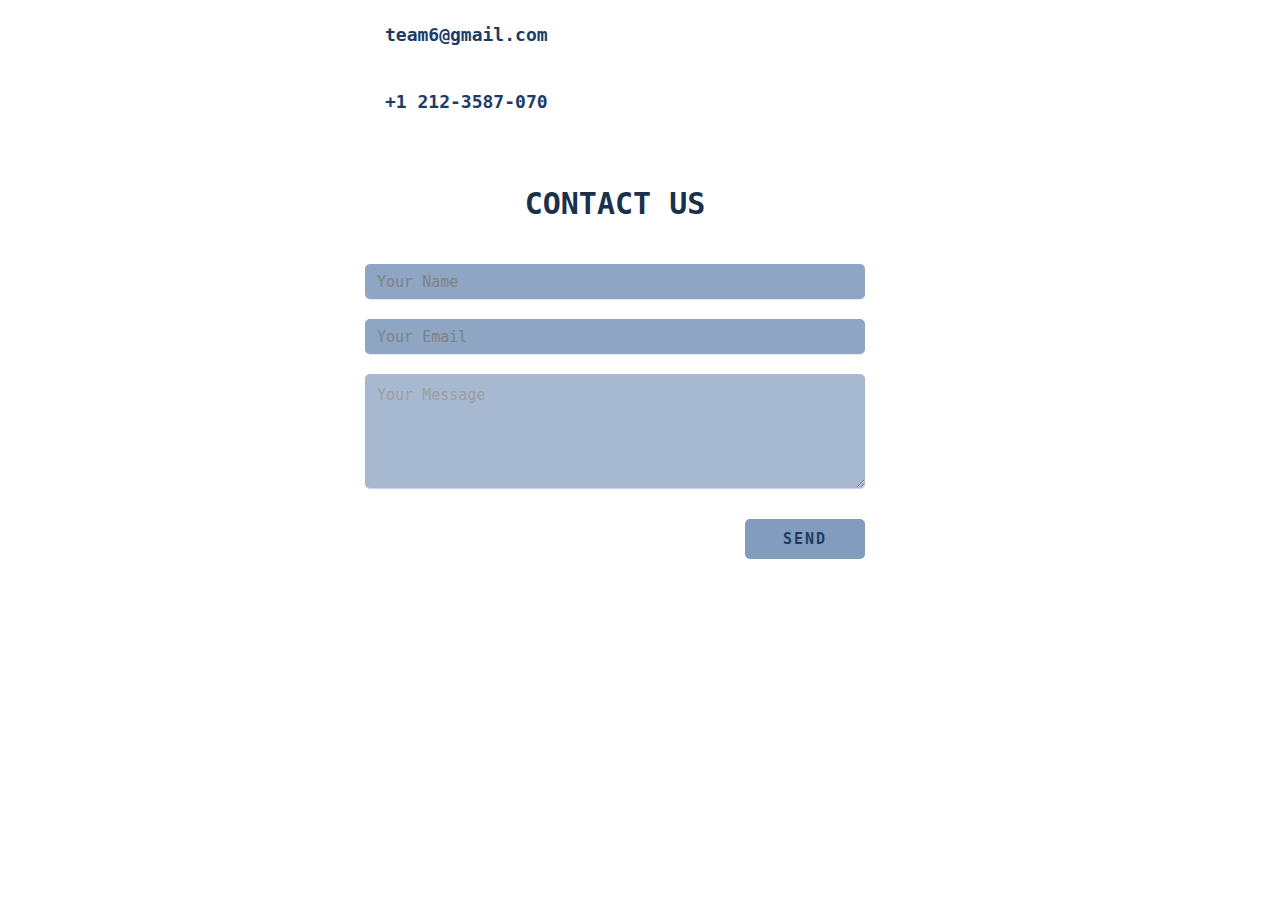
<file: contact.html>
<!DOCTYPE html>
<html lang="en">
<head>
    <meta charset="UTF-8">
    <meta http-equiv="X-UA-Compatible" content="IE=edge">
    <meta name="viewport" content="width=device-width, initial-scale=1.0">
    <link rel="stylesheet" href="contact.css">
    <link rel="stylesheet" href="https://cdnjs.cloudflare.com/ajax/libs/font-awesome/6.0.0-beta3/css/all.min.css" integrity="sha512-Fo3rlrZj/k7ujTnHg4CGR2D7kSs0v4LLanw2qksYuRlEzO+tcaEPQogQ0KaoGN26/zrn20ImR1DfuLWnOo7aBA==" crossorigin="anonymous" referrerpolicy="no-referrer" />
    <title>Document</title>
</head>
<body>

    <div class="contact-section">
        <div class="contact-info">
            <div><i class="fas fa-envelope"></i>team6@gmail.com</div>
            <div><i class="fas fa-phone"></i>+1 212-3587-070</div>
        </div>
        <div class="contact-form">
            <h2>Contact us</h2>
            <form class="contact" action="" method="post">
                <input type="text" name="name" class="text-box" placeholder="Your Name" required> 
                <input type="email" name="email" class="text-box" placeholder="Your Email" required> 
                <textarea type="message" rows="5" placeholder="Your Message" required></textarea>
                <input type="submit" name="submit" class="send-btn" value="send">
            </form>
            </form>
        </div>
        
    </div>
</body>
</html>
</file>
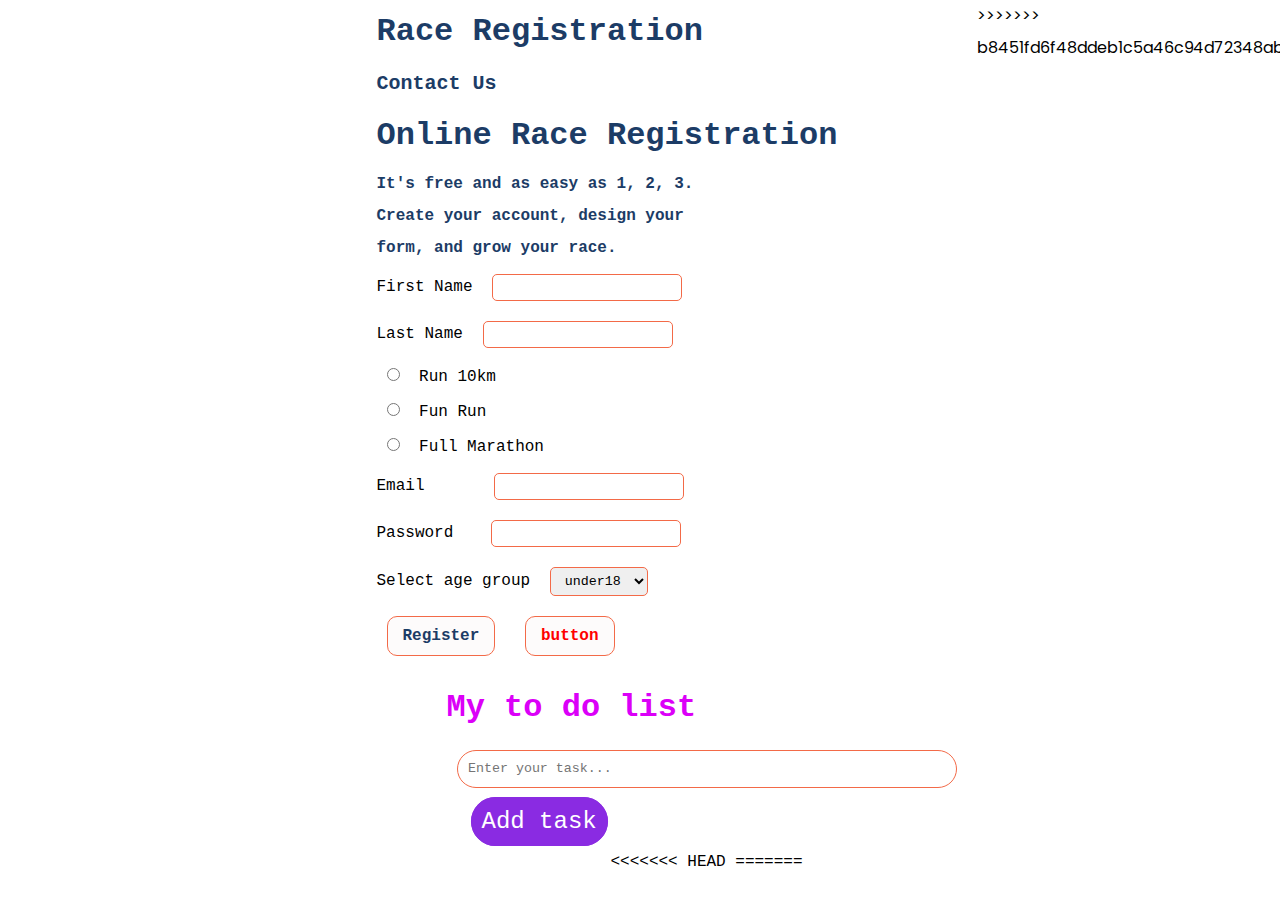
<file: race.html>
<!DOCTYPE html>
<html lang="en">
	<head>
		<meta charset="UTF-8" />
		<meta http-equiv="X-UA-Compatible" content="IE=edge" />
		<meta name="viewport" content="width=device-width, initial-scale=1.0" />
		<link rel="stylesheet" href="style.css" />
		<link rel="stylesheet" href="contact.css">
		<title>Document</title>
	</head>
	<body>
        <!-- <div class="main">
        <div class="navbar">
                <nav>
         <ul>
             <li>
                 <a href="#">Services</a>
              </li>
             <li>
              <a href="#">Portfolio</a>
              </li>
             <li>
                 <a href="#">About</a> 
              </li>
              <li>
                 <a href="#">Team</a> 
              </li>
             <li><a href="#">Contact</a></li></ul>
         </ul>
     </nav>
     </div> -->

    
 
		<div main-wrapper>
			<h2>Race Registration</h2>
			<a href="contact.html">Contact Us</a>
			<h2>Online Race Registration</h2>
            <p class="race"><b>It's free and as easy as 1, 2, 3.<br>
                Create your account, design your<br>
                form, and grow your race.</b></p>
			<form action="race">
				<label for="name">First Name</label>
				<input type="text" id="name" />
				<div>
					<label for="lastname">Last Name</label>
					<input type="text" id="lastname" />
				</div>
                

				<input type="radio" id="form" />
				<label for="form">Run 10km</label><br />

				<input type="radio" id="form" />
				<label for="form">Fun Run</label><br />

				<input type="radio" id="form" />
				<label for="form">Full Marathon </label>
				<div>
					<label for="email">Email</label>
					<input type="email" id="email" required />
				</div>
				<div>
					<label for="password">Password</label>
					<input type="password" id="password" required />
				</div>
				<div class="container-btn">
					<label for="age">Select age group</label>
					<select name="age" id="age">
						<option value="kids">under18</option>
						<option value="ya">20-25</option>
						<option value="adults">25-35</option></select
					><br />
					<button>Register</button>

				</div>
				<!-- input:radio
            <input type="radio" name="" id=""> -->
			</form>


			<div class="container">
				<div>
					<h2>My to do list</h2>
					<input
						type="text"
						id="my-input"
						placeholder="Enter your task..."
					/><label id="add-task" class="label-class">Add task</label>
				</div>

			
			
		

<<<<<<< HEAD
    </form>
    <script src="./main.js"></script>
</body>
=======
			</div>
			<div class="wrapper">
				<!-- <ul class="new-task">
					<li><input type="text" class="task-input" readonly><button class="delete-task">Delete</button></li>
				</ul> -->
			</div>
		</div>
    </div>
		<script src="main.js"></script>
	</body>
>>>>>>> b8451fd6f48ddeb1c5a46c94d72348ab5a11843d
</html>
</file>
<file: contact.css>
@import url("https://fonts.googleapis.com/css2?family=Poppins:wght@200;300;400;500;600;700;800;900&display=swap");

*{
    margin:0;
    padding: 0;
    box-sizing: border-box;
    font-family: "Roboto Mono", monospace, sans-serif;
  }
  body {
	background-image: url("https://png.pngtree.com/thumb_back/fw800/background/20190223/ourmid/pngtree-asian-games-break-through-the-self-exercise-athletes-exhibition-board-background-image_73597.jpg");
	background-size: cover;
	background-position: center;
	height: 100vh;
	display: flex;
	justify-content: center;
	font-size: 1rem;
	line-height: 2;
	font-family: "Poppins", sans-serif;
}
  
  
  .contact-info{
    color: rgb(28, 60, 102);
    max-width: 500px;
    line-height: 65px;
    font-size: 18px;
    font-weight: bold;
  }
  
  .contact-info i{
    margin-right: 20px;
    font-size: 25px;
  }
  
  .contact-form{
    max-width: 500px;
    margin-right: 50px;
  }
  
  .contact-form, .contact-info{
    flex: 1;
  }
  
  .contact-form h2{
    color: rgb(27, 48, 75);
    text-align: center;
    font-size: 30px;
    text-transform: uppercase;
    margin-top: 40px;
    margin-bottom: 30px;
  }
  
  .contact-form .text-box{
    background: rgb(130, 156, 190);
    color: #000;
    border: none;
    width: 100%;
    height: 35px;
    padding: 12px;
    font-size: 15px;
    border-radius: 5px;
    box-shadow: 0 1px 1px rgba(0, 0, 0, 0.1);
    margin-bottom: 20px;
    opacity: 0.9;
  }
  
  .contact-form .text-box:first-child{
    margin-right: 15px;
  }
  
  .contact-form textarea{
    background: rgb(130, 156, 190);
    color: #000;
    border: none;
    width: 100%;
    padding: 12px;
    font-size: 15px;
    min-height: 100px;
    max-height: 300px;
    resize: vertical;
    border-radius: 5px;
    box-shadow: 0 1px 1px #b8b8e2;
    margin-bottom: 20px;
    opacity: 0.7;
  } 
  
  .send-btn{
    float: right;
    background: rgb(130, 156, 190);
    color: rgb(28, 60, 102);;
    border: none;
    width: 120px;
    height: 40px;
    font-size: 15px;
    font-weight: 600;
    text-transform: uppercase;
    letter-spacing: 2px;
    border-radius: 5px;
    cursor: pointer;
  }
  
  .send-btn:hover{
    background: rgb(133, 142, 146);
  }
  a {
    text-decoration: none;
    color: rgb(28, 60, 102);
    font-size: 20px;
    font-weight: bold;
  }
  
  a:hover {
    color: rgb(68, 85, 107);
  }
</file>
<file: style.css>
@import url("https://fonts.googleapis.com/css2?family=Poppins:wght@200;300;400;500;600;700;800;900&display=swap");

body {
	background-image: url("https://png.pngtree.com/thumb_back/fw800/background/20190223/ourmid/pngtree-asian-games-break-through-the-self-exercise-athletes-exhibition-board-background-image_73597.jpg");
	background-size: cover;
	background-position: center;
	height: 100vh;
	display: flex;
	justify-content: center;
	font-size: 1rem;
	line-height: 2;
	font-family: "Poppins", sans-serif;
    padding-left: 450px;
}


.navbar ul {
    display: flex;
    
    
}
.navbar li{
    width: 60px;
    border-radius: 10px;
    color: rgb(44, 89, 148);
    background-color: aliceblue;
    height: 20px;
    font-weight: 150px;
    margin-top: 0;
    padding-top: 0;
    
    
}
.race{
    color: rgb(28, 60, 102) ;
    

}
.main-wrapper {
	margin: 20px auto;
	width: 80%;
    
}
button, Login {
	background: rgba(253, 251, 251, 0.884);
	padding: 10px 15px;
	border: 1px solid rgb(243, 106, 72);
	border-radius: 10px;
	color: rgb(28, 60, 102);
	font-size: 1rem;
	font-weight: 900;
	margin: 10px;
}
button:hover {
	background-color: rgb(44, 89, 148);
	color: white;
}
input,
select {
	border: solid 1px rgb(243, 106, 72);
	padding: 5px 10px;
	margin: 10px;
	border-radius: 5px;
}

#email {
	margin-left: 60px;
}

#password {
	margin-left: 28px;
}

h2 {
	color: rgb(28, 60, 102);
    font-size:xx-large
}

/* tasks */
.container {
    max-width: 850px;
    display: flex;
     flex-direction: column; 
    justify-content: center;
    align-items: center;
    margin-left: 60px;
    height: auto;
    padding: 10px;
}

.container h2 {
    font-size: 2rem;
    font-weight: 800;
    color: rgb(219, 0, 248);
    margin-right: 2rem;
}

#my-input {
    width: 500px;
    outline: none;
    border-radius: 2rem;
    color: #333;
    padding: .65rem;
}

#add-task {
    margin-left: 1.50rem;
    cursor: pointer;
    font-size: 1.50rem;
	background-color: blueviolet;
    color: white;
    width: 100px;
	border: 1px solid blueviolet;
	padding: 10px;
	border-radius: 40px;
}



.wrapper {
    display: block;
    margin: auto;
    width: 600px;
}

ul {
    list-style: none;
    display: block;
}

li {
    width: 600px;
    height: 20px;
    border-radius: 5px;
    background-color: cornsilk;
    color: #333;
    padding: 1.5rem;
    margin: 20px;
}

.new-task {
    display: inline-block;
}

li {
    display: flex;
    justify-content: space-between;
    align-items: center;
}

.new-task .task-input {
    border: none;
    background: none;
    outline: none;
}

.delete-task {
    background: none;
    border: none;
    outline: none;
    cursor: pointer;
    font-size: 1.2rem;
    color: rgb(245, 33, 217);
}

.delete-task:hover {
    color: rgb(230, 215, 245);
}
</file>
